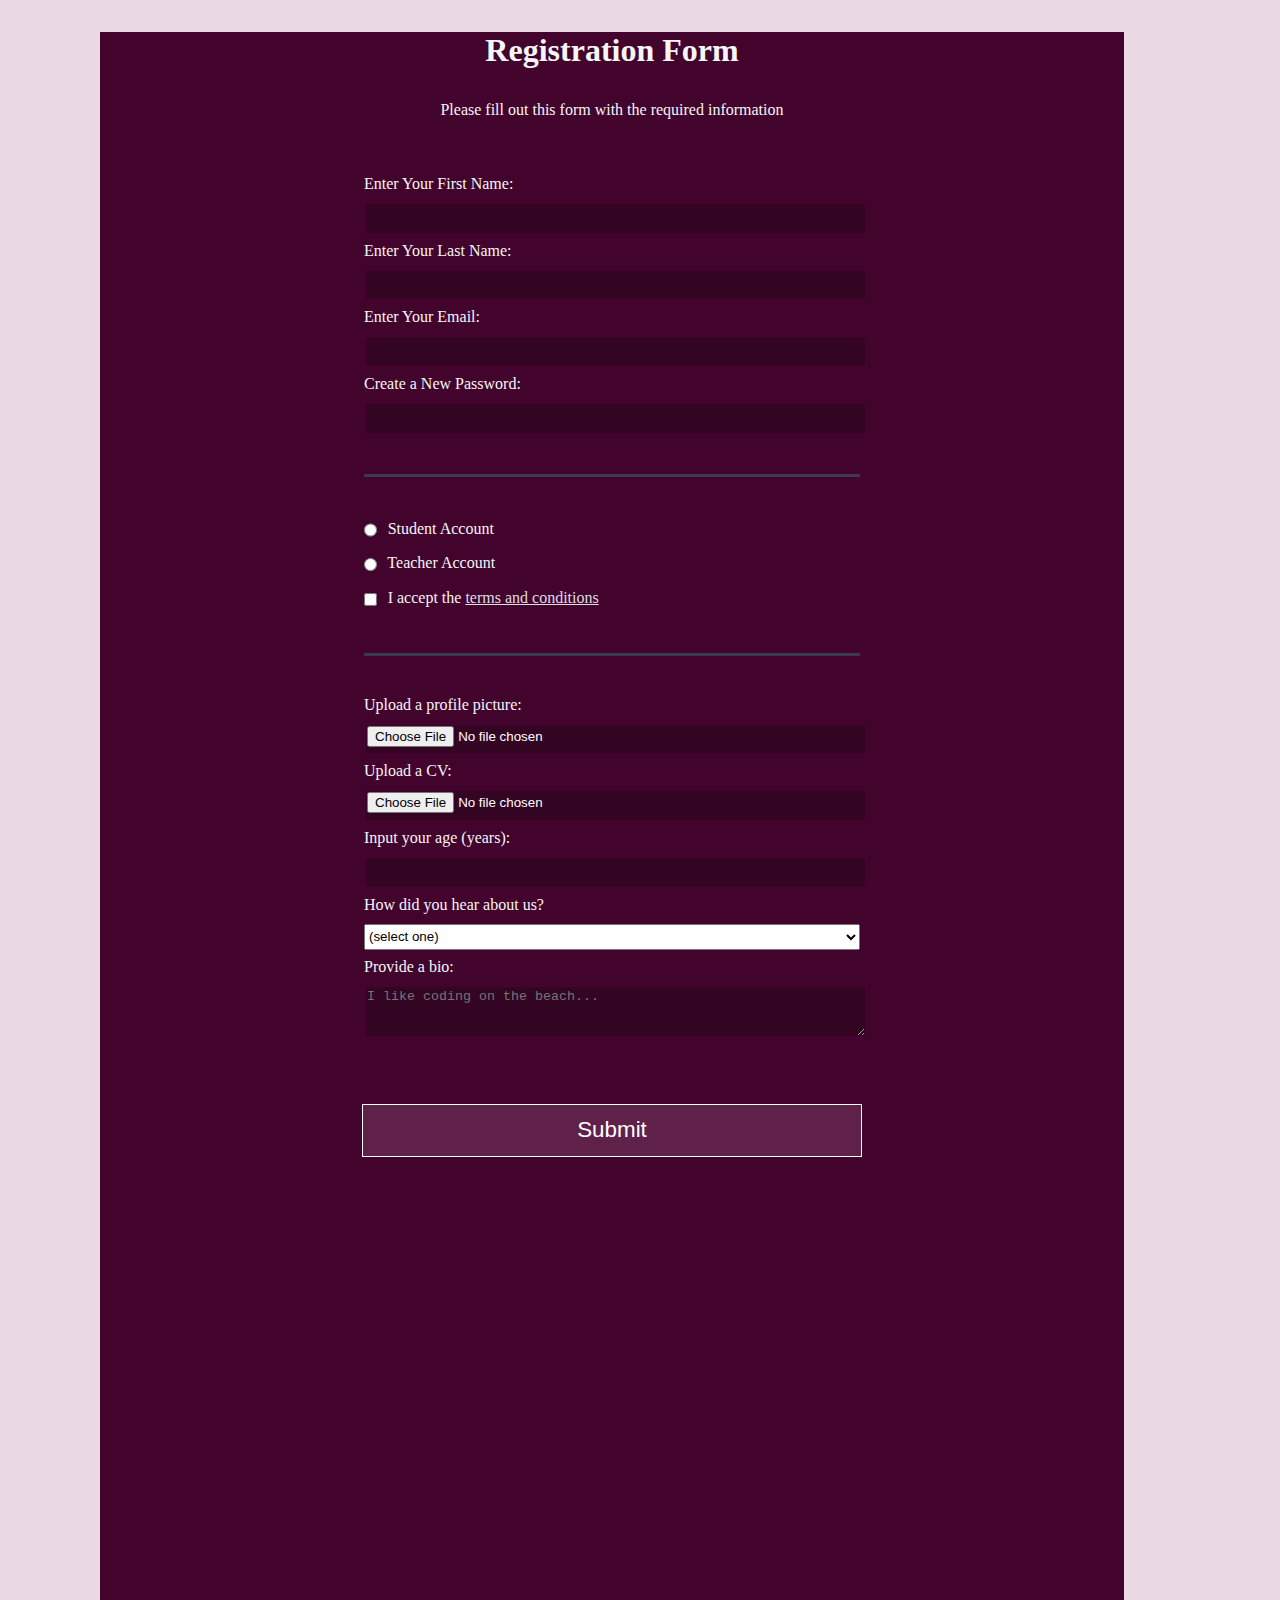
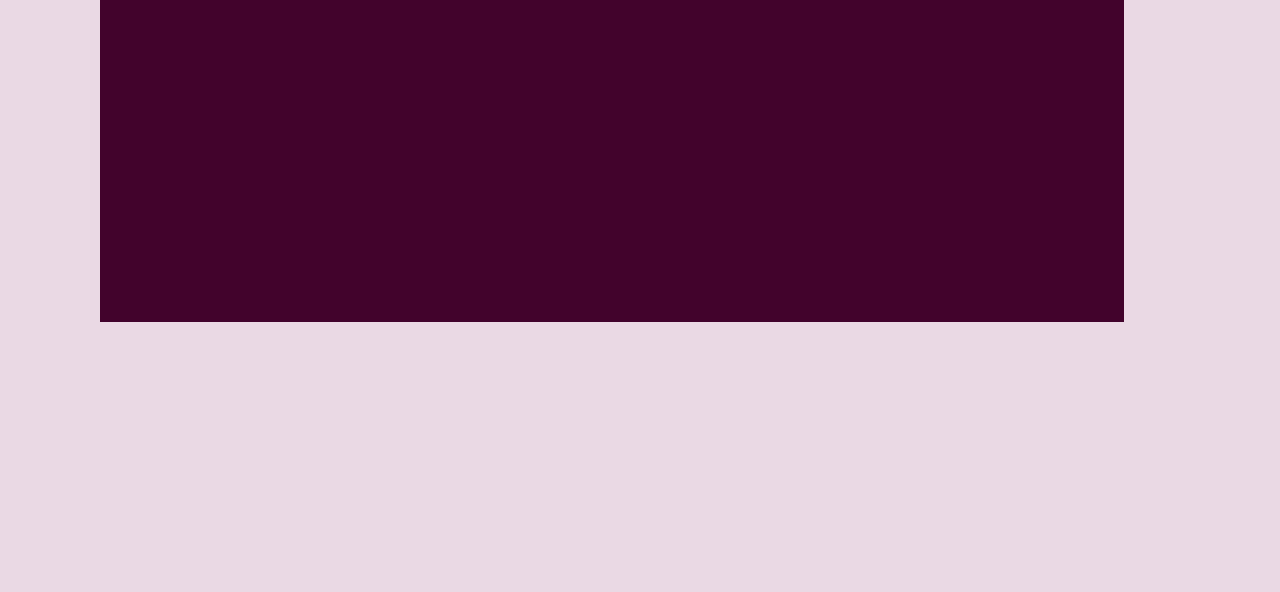
<file: registration.html>
<!DOCTYPE html>
<html lang="en">
  <head>
    <meta charset="UTF-8">
    <title>Registration Form</title>
    <link rel="stylesheet" href="styles/regi.css" />
  </head>
  <body>
  <div class="main">
    <h1>Registration Form</h1>
    <p>Please fill out this form with the required information</p>
    <form method="post" action=''>
      <fieldset>
        <label for="first-name">Enter Your First Name: <input id="first-name" name="first-name" type="text" required /></label>
        <label for="last-name">Enter Your Last Name: <input id="last-name" name="last-name" type="text" required /></label>
        <label for="email">Enter Your Email: <input id="email" name="email" type="email" required /></label>
        <label for="new-password">Create a New Password: <input id="new-password" name="new-password" type="password" pattern="[a-z0-5]{8,}" required /></label>
      </fieldset>
      <fieldset>
        <label for="personal-account"><input id="personal-account" type="radio" name="account-type" class="inline" /> Student Account</label>
        <label for="business-account"><input id="business-account" type="radio" name="account-type" class="inline" /> Teacher Account</label>
        <label for="terms-and-conditions">
          <input id="terms-and-conditions" type="checkbox" required name="terms-and-conditions" class="inline" /> I accept the <a href="">terms and conditions</a>
        </label>
      </fieldset>
      <fieldset>
        <label for="profile-picture">Upload a profile picture: <input id="profile-picture" type="file" name="file" /></label>
        <label for="profile-picture">Upload a CV: <input id="profile-picture" type="file" name="file" /></label>
        <label for="age">Input your age (years): <input id="age" type="number" name="age" min="13" max="120" /></label>
        <label for="referrer">How did you hear about us?
          <select id="referrer" name="referrer">
            <option value="">(select one)</option>
            <option value="1">News</option>
            <option value="2">YouTube Channel</option>
            <option value="3">Forum</option>
            <option value="4">Other</option>
          </select>
        </label>
        <label for="bio">Provide a bio:
          <textarea id="bio" name="bio" rows="3" cols="30" placeholder="I like coding on the beach..."></textarea>
        </label>
      </fieldset>
      <input type="submit" value="Submit" />
    </form>
  </div>
  </body>
</html>
</file>
<file: styles/regi.css>
body {
    width: 100%;
    height: 240vh;
    margin: 0;
    background-color: #ead9e4;
    color: #f5f6f7;
    font-family: Tahoma;
    font-size: 16px;
  }
  .main{
    width: 80%;
    height: 210vh;
    margin-left: 100px;
    background-color: #42032C;
    color: #f5f6f7;
    font-family: Tahoma;
    font-size: 16px;
  }
  
  h1, p {
    margin: 1em auto;
    text-align: center;
  }
  
  form {
    width: 60vw;
    max-width: 500px;
    min-width: 300px;
    margin: 0 auto;
    padding-bottom: 2em;
  }
  
  fieldset {
    border: none;
    padding: 2rem 0;
    border-bottom: 3px solid #3b3b4f;
  }
  
  fieldset:last-of-type {
    border-bottom: none;
  }
  
  label {
    display: block;
    margin: 0.5rem 0;
  }
  
  input,
  textarea,
  select {
    margin: 10px 0 0 0;
    width: 100%;
    min-height: 2em;
  }
  
  input, textarea {
    background-color: #340423;
    border: 1px solid #4b0232;
    color: #ffffff;
  }
  
  .inline {
    width: unset;
    margin: 0 0.5em 0 0;
    vertical-align: middle;
  }
  
  input[type="submit"] {
    display: block;
    width: 100%;
    margin: 1em auto;
    height: 2.4em;
    font-size: 1.4rem;
    background-color: #5f214a;
    border-color: white;
    min-width: 300px;
  }
  input[type="submit"]:hover{
    background-color: #340423;
    border-color: white;
    color: #c774ab;
  }
  
  input[type="file"] {
    padding: 1px 2px;
  }
  
  a{
    color: #dfdfe2;
  }
</file>
